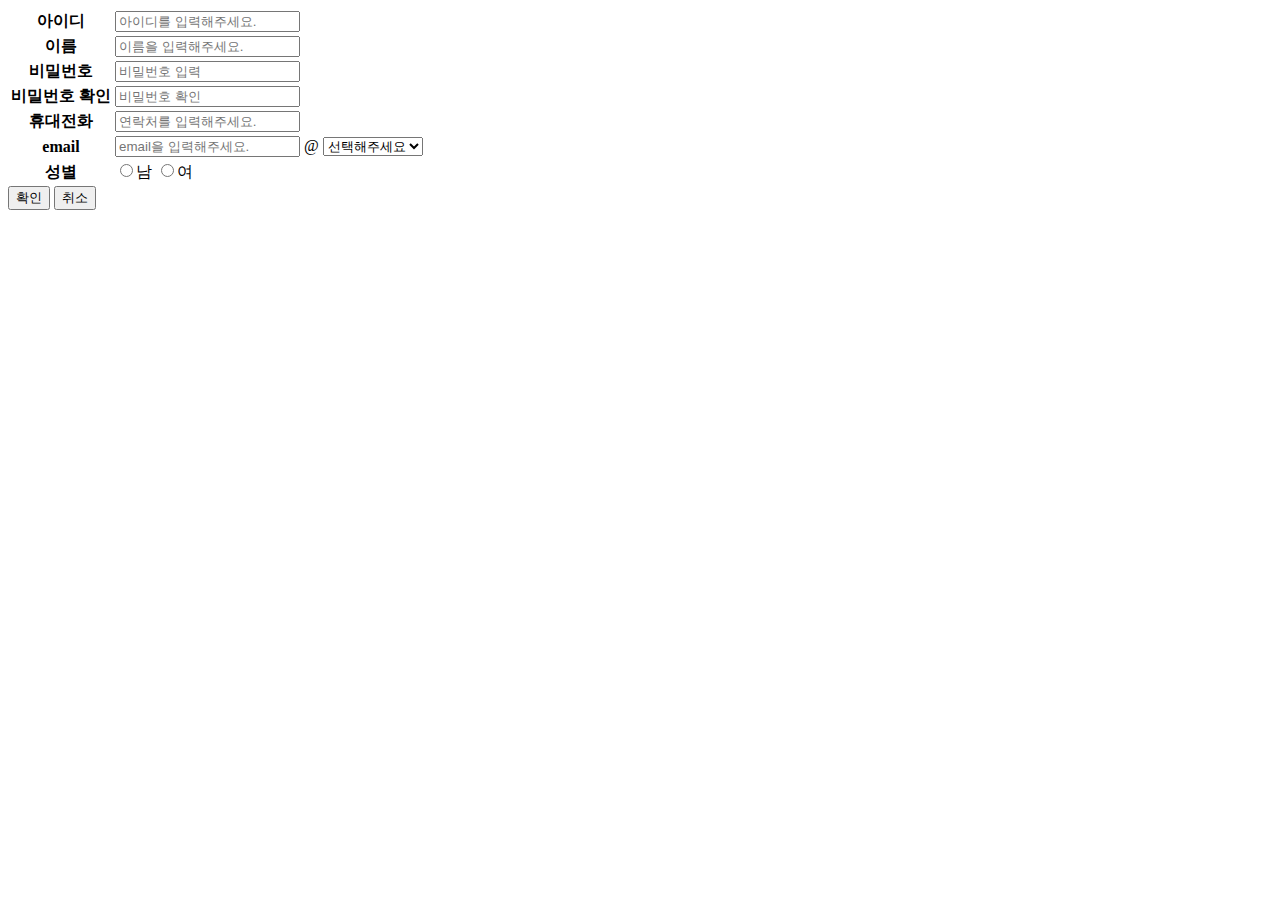
<file: reservation/src/main/resources/templates/member_sign up.html>
<!DOCTYPE html>
<html lang="ko" xmlns:th="http://www.thymeleaf.org">
<!-- 헤더 -->
<head th:replace="settion/main_header :: main_header">

</head>

<body>

	<!-- 상단 -->
	<div th:fragment="asd" th:replace="/settion/main_top :: fragment-nav"></div>



	<!-- 메인 START -->
	<section class="join_section">
		<form method="post" action="/signUp" id="frm_join">
			<table class="join_table">
				<tr>
					<th>아이디</th>
					<td>
						<input type="text" id="member_id" name="member_id" placeholder="아이디를 입력해주세요.">
						<div id="div_idCheck"></div>
					</td>
				<tr>
					<th>이름</th>
					<td>
						<input type="text" id="member_name" name="member_name" placeholder="이름을 입력해주세요.">
					</td>
				</tr>
				<tr>
					<th>비밀번호</th>
					<td>
						<input type="password" id="member_pw1" name="member_pw" placeholder="비밀번호 입력">
					</td>
				</tr>
				<tr>
					<th>비밀번호 확인</th>
					<td>
						<input type="password" id="member_pw2" name="member_pw2" placeholder="비밀번호 확인">
					</td>
				</tr>
				<tr>
					<th>휴대전화</th>
					<td>
						<input type="text" id="member_phone" name="member_phone" placeholder="연락처를 입력해주세요.">
					</td>
				</tr>
				<tr>
					<th>email</th>
					<td>
						<input type="text" id="member_email" name="member_email" placeholder="email을 입력해주세요.">
						@
						<select name="email2" id="email2">
							<option value="">선택해주세요</option>
							<option value="naver.com">naver.com</option>
							<option value="hanmail.net">hanmail.net</option>
							<option value="google.com">google.com</option>
							<option value="kakao.com">kakao.com</option>
							<option value="other">직접입력</option>
						</select>
					</td>
				</tr>
				<tr>
					<th>성별</th>
					<td>
						<input type="radio" name="member_gender" value="man">남
						<input type="radio" name="member_gender"  value="women">여
					</td>
				</tr>
			</table>
			<div class="join_btn_div">
				<input type="button" id="btn_join" class="btn_darkblue" value="확인">
				<input type="button" class="btn_red" value="취소">
			</div>
		</form>
	</section>
	<!-- 메인 END -->

	<!-- 하단 -->
	<div th:replace="/settion/main_footer :: main_footer"></div>
	
<script>
	//회원가입 버튼 이벤트
	$("#btn_join").click(function(){
		if($("#member_id").val()==""){
			alert("아이디를 입력해주세요.");
			$("#member_id").focus();
			return false;
		}
		if($("#member_name").val()==""){
			alert("이름을 입력해주세요.");
			$("#member_name").focus();
			return false;
		}
		if($("#member_pw1").val()==""){
			alert("비밀번호를 입력해주세요.");
			$("#member_pw1").focus();
			return false;
		}
		if($("#member_pw2").val()==""){
			alert("비밀번호 확인을 입력해주세요.");
			$("#member_pw2").focus();
			return false;
		}
		if($("#member_pw1").val()!=$("#member_pw2").val()){
			alert("비밀번호를 확인해주세요.");
			$("#member_pw1").focus();
			return false;
		}
		if($("#member_phone").val()==""){
			alert("휴대전화 번호를 입력해주세요.");
			$("#member_phone").focus();
			return false;
		}
		if($("#member_email").val()==""){
			alert("이메일을 입력해주세요.");
			$("#member_email").focus();
			return false;
		}
		if($("#member_email2").val()==""){
			alert("이메일주소를 선택해주세요.");
			$("#member_email2").focus();
			return false;
		}
		if($("#member_gender").val()==""){
			alert("성별을 선택해주세요.");
			return false;
		}
		
		var con = confirm("회원가입을 진행하시겠습니까?");
		if(con){
			$("#frm_join").submit();
		}else{
			return false;
		}
	})
	//ID중복 AJAX체크
	$("#member_id").keyup(function(){
		var member_id = $("#member_id").val();
		$.ajax({
			url : "/IdCheck",
			type : "post",
			data : {
				"member_id" : member_id
			},
			success : function(data){
				if(data==0){
					$("#div_idCheck").html("사용가능한 ID입니다.");
				}else{
					$("#div_idCheck").html("이미 존재하는 ID입니다.");
				}
			}
		})
	})
</script> 
</body>

</html>
</file>
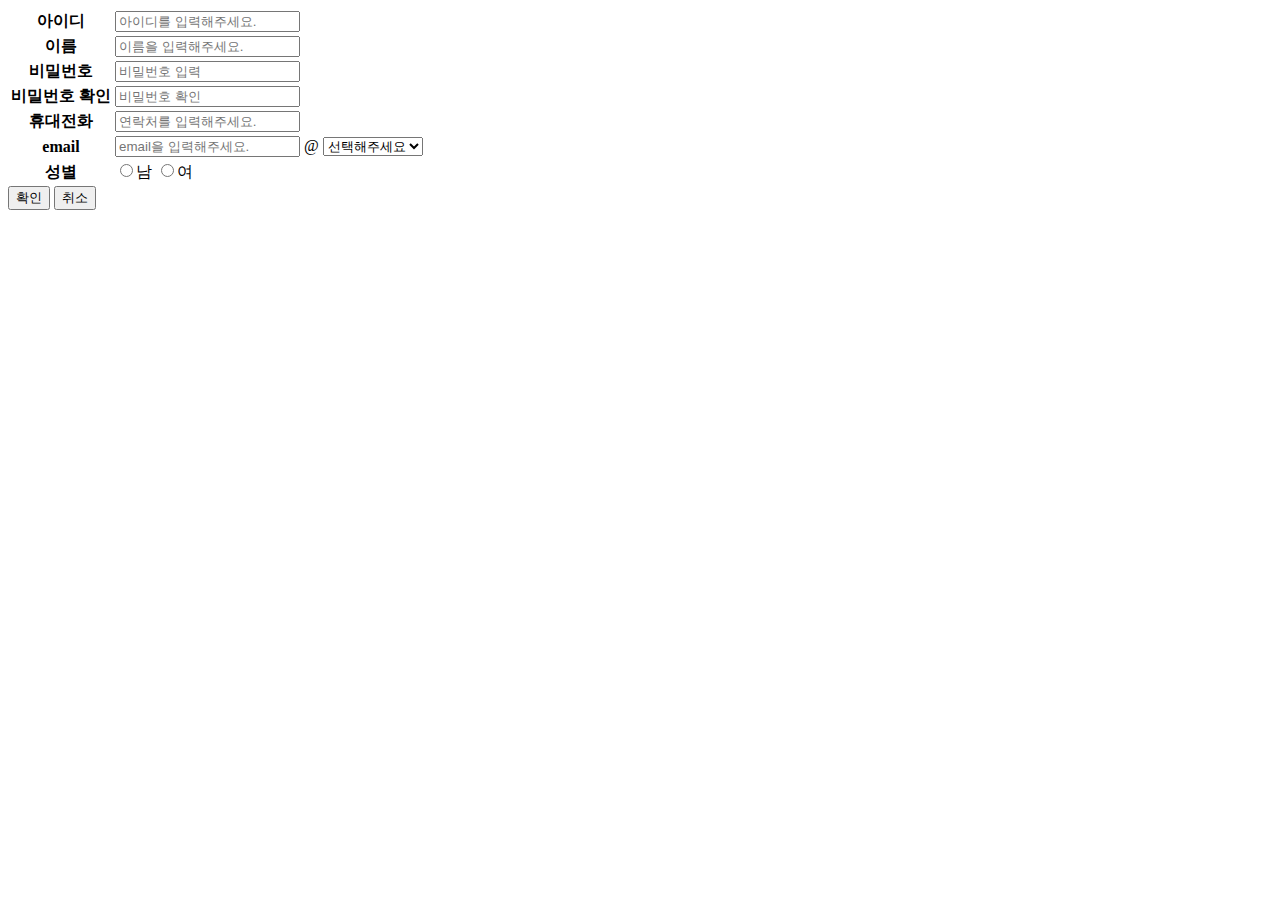
<file: reservation/src/main/resources/templates/member_sign_up.html>
<!DOCTYPE html>
<html lang="ko" xmlns:th="http://www.thymeleaf.org">
<!-- 헤더 -->
<head th:replace="setting/main_header :: main_header">

</head>

<body>

	<!-- 상단 -->
	<div th:fragment="asd" th:replace="/setting/main_top :: fragment-nav"></div>



	<!-- 메인 START -->
	<section class="join_section">
		<form method="post" action="/signUp" id="frm_join">
			<table class="join_table">
				<tr>
					<th>아이디</th>
					<td>
						<input type="text" id="member_id" name="member_id" placeholder="아이디를 입력해주세요.">
						<div id="div_idCheck"></div>
					</td>
				<tr>
					<th>이름</th>
					<td>
						<input type="text" id="member_name" name="member_name" placeholder="이름을 입력해주세요.">
					</td>
				</tr>
				<tr>
					<th>비밀번호</th>
					<td>
						<input type="password" id="member_pw1" name="member_pw" placeholder="비밀번호 입력">
					</td>
				</tr>
				<tr>
					<th>비밀번호 확인</th>
					<td>
						<input type="password" id="member_pw2" name="member_pw2" placeholder="비밀번호 확인">
					</td>
				</tr>
				<tr>
					<th>휴대전화</th>
					<td>
						<input type="text" id="member_phone" name="member_phone" placeholder="연락처를 입력해주세요.">
					</td>
				</tr>
				<tr>
					<th>email</th>
					<td>
						<input type="text" id="member_email" name="member_email" placeholder="email을 입력해주세요.">
						@
						<select name="email2" id="email2">
							<option value="">선택해주세요</option>
							<option value="naver.com">naver.com</option>
							<option value="hanmail.net">hanmail.net</option>
							<option value="google.com">google.com</option>
							<option value="kakao.com">kakao.com</option>
							<option value="other">직접입력</option>
						</select>
					</td>
				</tr>
				<tr>
					<th>성별</th>
					<td>
						<input type="radio" name="member_gender" value="man">남
						<input type="radio" name="member_gender"  value="women">여
					</td>
				</tr>
			</table>
			<div class="join_btn_div">
				<input type="button" id="btn_join" class="btn_darkblue" value="확인">
				<input type="button" class="btn_red" value="취소">
			</div>
		</form>
	</section>
	<!-- 메인 END -->

	<!-- 하단 -->
	<div th:replace="/setting/main_footer :: main_footer"></div>
	
<script>
	//회원가입 버튼 이벤트
	$("#btn_join").click(function(){
		if($("#member_id").val()==""){
			alert("아이디를 입력해주세요.");
			$("#member_id").focus();
			return false;
		}
		if($("#member_name").val()==""){
			alert("이름을 입력해주세요.");
			$("#member_name").focus();
			return false;
		}
		if($("#member_pw1").val()==""){
			alert("비밀번호를 입력해주세요.");
			$("#member_pw1").focus();
			return false;
		}
		if($("#member_pw2").val()==""){
			alert("비밀번호 확인을 입력해주세요.");
			$("#member_pw2").focus();
			return false;
		}
		if($("#member_pw1").val()!=$("#member_pw2").val()){
			alert("비밀번호를 확인해주세요.");
			$("#member_pw1").focus();
			return false;
		}
		if($("#member_phone").val()==""){
			alert("휴대전화 번호를 입력해주세요.");
			$("#member_phone").focus();
			return false;
		}
		if($("#member_email").val()==""){
			alert("이메일을 입력해주세요.");
			$("#member_email").focus();
			return false;
		}
		if($("#member_email2").val()==""){
			alert("이메일주소를 선택해주세요.");
			$("#member_email2").focus();
			return false;
		}
		if($("#member_gender").val()==""){
			alert("성별을 선택해주세요.");
			return false;
		}
		
		var con = confirm("회원가입을 진행하시겠습니까?");
		if(con){
			$("#frm_join").submit();
		}else{
			return false;
		}
	})
	//ID중복 AJAX체크
	$("#member_id").keyup(function(){
		var member_id = $("#member_id").val();
		$.ajax({
			url : "/IdCheck",
			type : "post",
			data : {
				"member_id" : member_id
			},
			success : function(data){
				if(data==0){
					$("#div_idCheck").html("사용가능한 ID입니다.");
				}else{
					$("#div_idCheck").html("이미 존재하는 ID입니다.");
				}
			}
		})
	})
</script> 
</body>

</html>
</file>
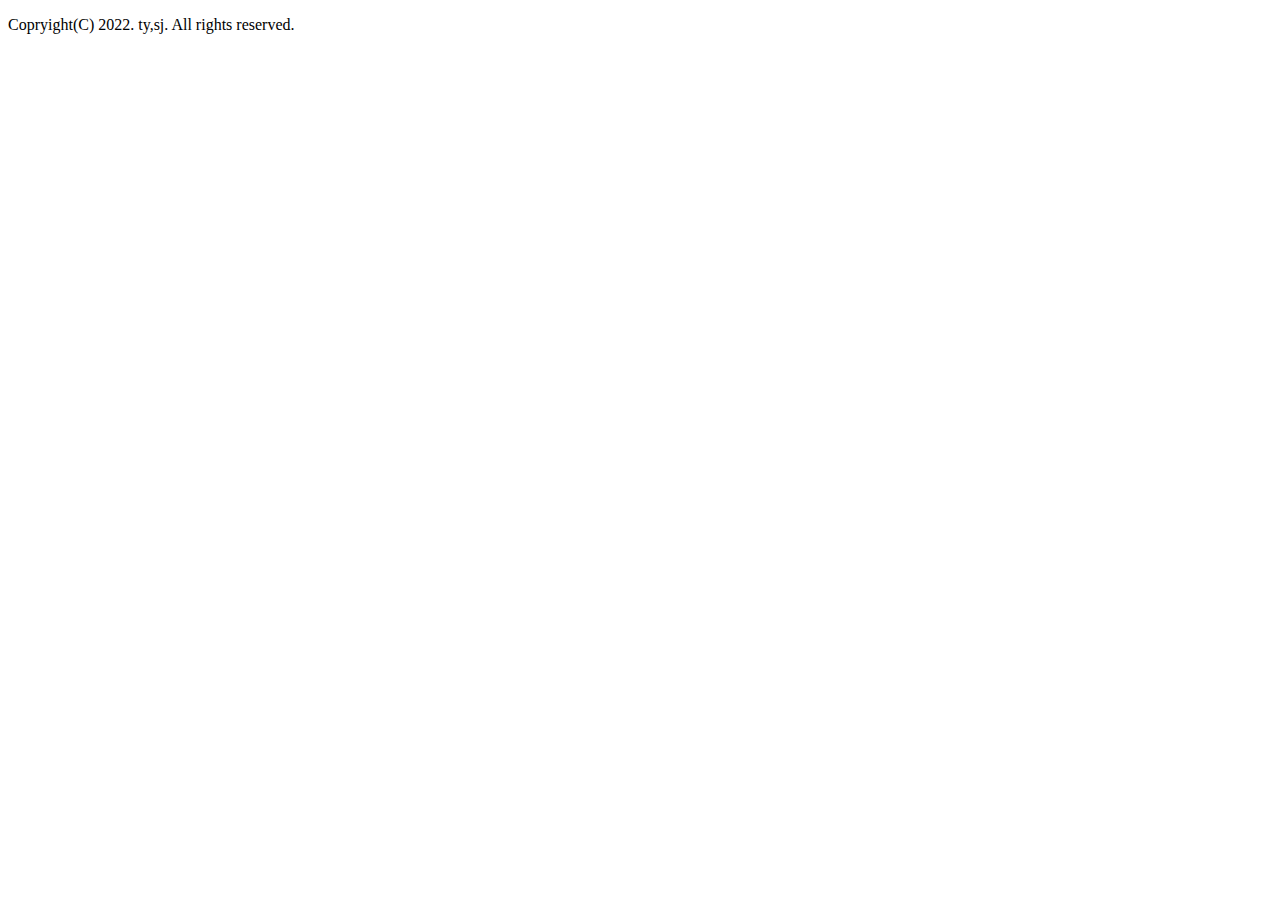
<file: reservation/src/main/resources/templates/setting/main_footer.html>
<!DOCTYPE html>
<html lang="en" xmlns:th="http://www.thymeleaf.org">
    <footer class="footer" th:fragment="main_footer">
        <nav class="nav_footer">
            <div class="nav_footer_div">
                <p>Copryight(C) 2022. ty,sj. All rights reserved.</p>
            </div>
        </nav>
    </footer>
</file>
